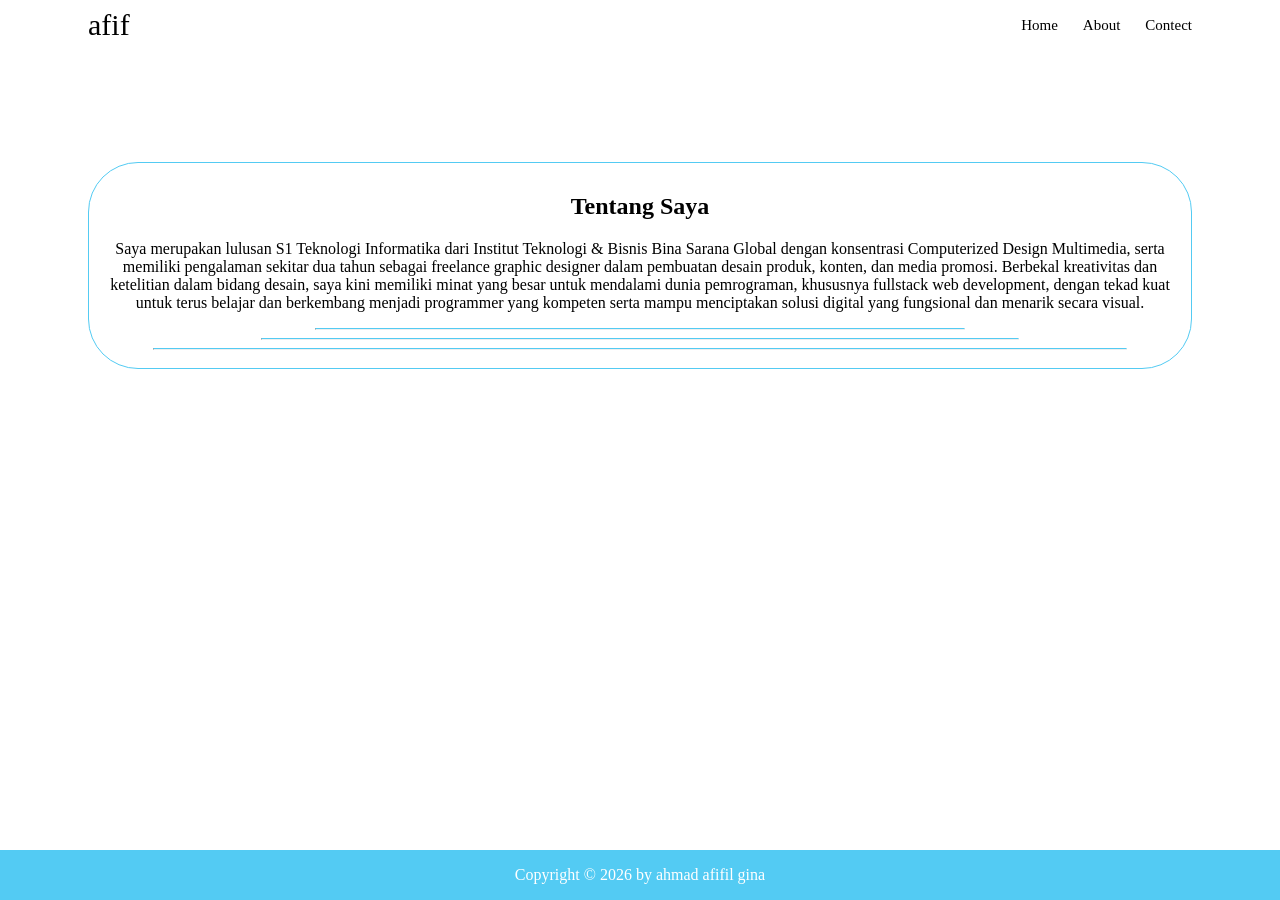
<file: index.html>
<!DOCTYPE html>
<html lang="en">
<head>
    <meta charset="UTF-8">
    <meta name="viewport" content="width=device-width, initial-scale=1.0">
     <link rel="stylesheet" href="aboutStyle.css">
    <title>Portofolio</title>
</head>
<body>
    <header>
        <section>
            <nav>
         <div class="container">
        <div class="logo">afif</div>
    <div class="menu">
        <a href="latihan1.html">Home</a>
        <a href="about.html">About</a>
        <a href="contact.html">Contect</a>
    </div>
    </div>
            </nav>
        </section>
    </header>

    <section>
        <div class="teks">
    <h2>Tentang Saya</h2>
    <p class="teksDalam">Saya merupakan lulusan S1 Teknologi Informatika dari Institut Teknologi & Bisnis Bina
        Sarana Global dengan konsentrasi Computerized Design Multimedia, serta memiliki
        pengalaman sekitar dua tahun sebagai freelance graphic designer dalam pembuatan
        desain produk, konten, dan media promosi. Berbekal kreativitas dan ketelitian dalam
        bidang desain, saya kini memiliki minat yang besar untuk mendalami dunia pemrograman,
        khususnya fullstack web development, dengan tekad kuat untuk terus belajar dan
        berkembang menjadi programmer yang kompeten serta mampu menciptakan solusi
        digital yang fungsional dan menarik secara visual.
    </p>
    
        <hr class="solid">
        <hr class="solid1">
        <hr class="solid2">
</div>
    </section>

    <footer>
        <div class="bawah">
    <p class="bawah1">Copyright &copy; 2026 by ahmad afifil gina</p>

</div>
    </footer>
</body>
</html>
</file>
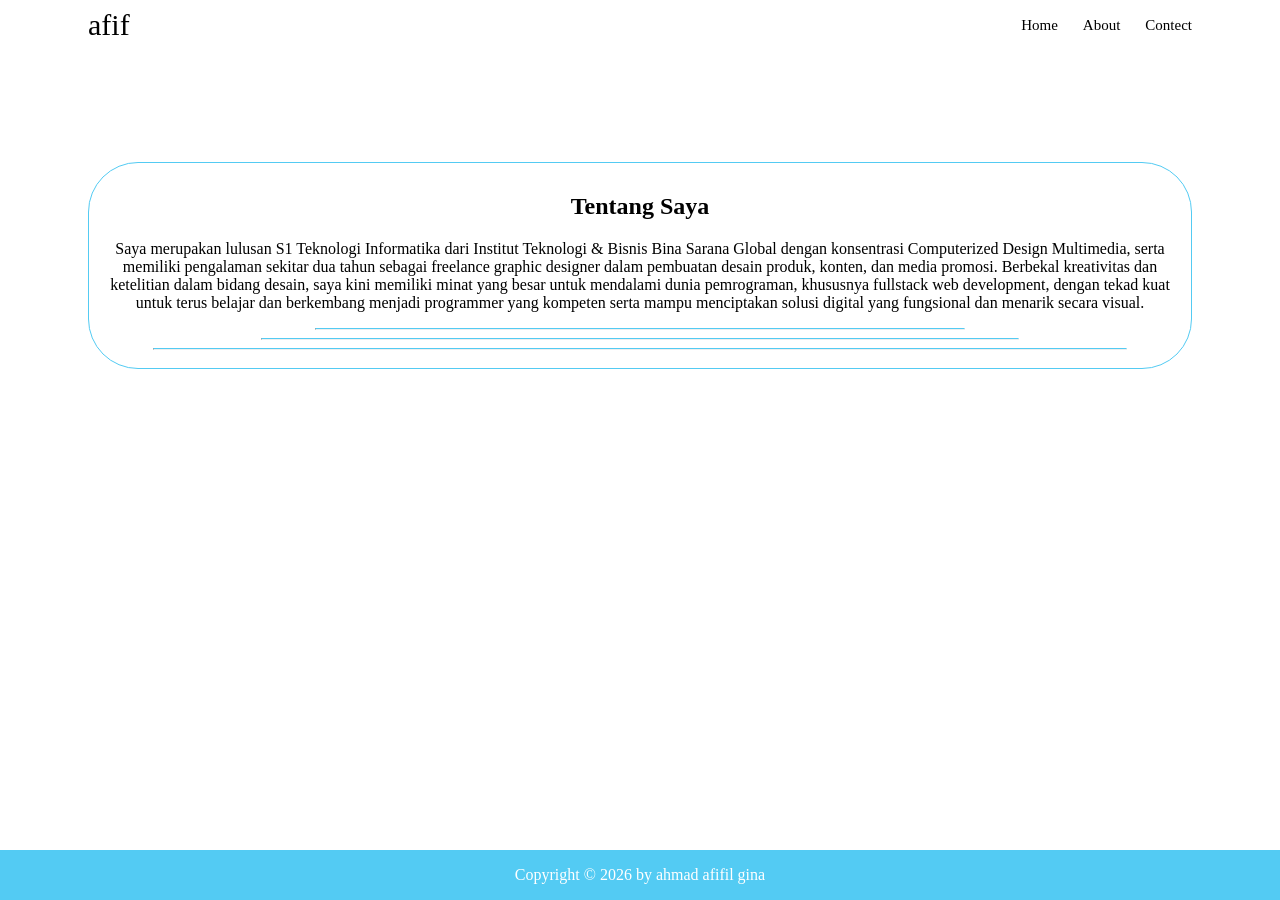
<file: about.html>
<!DOCTYPE html>
<html lang="en">
<head>
    <meta charset="UTF-8">
    <meta name="viewport" content="width=device-width, initial-scale=1.0">
    <link rel="stylesheet" href="aboutStyle.css">
    <title>Document</title>
</head>
<body>
    <div class="container">
    <div class="logo">afif</div>
    <div class="menu">
        <a href="latihan1.html">Home</a>
        <a href="about.html">About</a>
        <a href="contact.html">Contect</a>
</div>
</div>

<div class="teks">
    <h2>Tentang Saya</h2>
    <p class="teksDalam">Saya merupakan lulusan S1 Teknologi Informatika dari Institut Teknologi & Bisnis Bina
        Sarana Global dengan konsentrasi Computerized Design Multimedia, serta memiliki
        pengalaman sekitar dua tahun sebagai freelance graphic designer dalam pembuatan
        desain produk, konten, dan media promosi. Berbekal kreativitas dan ketelitian dalam
        bidang desain, saya kini memiliki minat yang besar untuk mendalami dunia pemrograman,
        khususnya fullstack web development, dengan tekad kuat untuk terus belajar dan
        berkembang menjadi programmer yang kompeten serta mampu menciptakan solusi
        digital yang fungsional dan menarik secara visual.
    </p>
    
        <hr class="solid">
        <hr class="solid1">
        <hr class="solid2">
</div>

<div class="bawah">
    <p class="bawah1">Copyright &copy; 2026 by ahmad afifil gina</p>

</div>

</body>
</html>
</file>
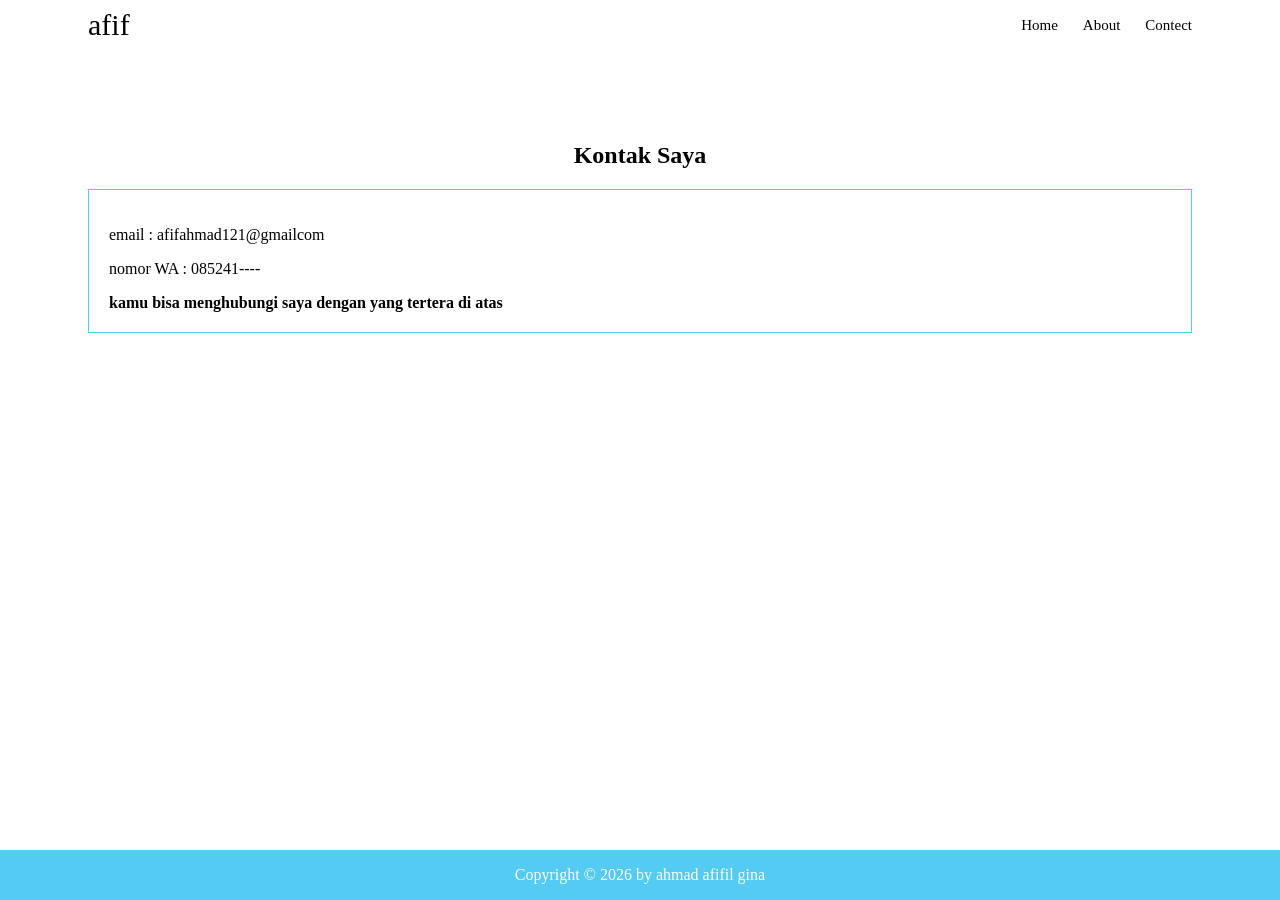
<file: contact.html>
<!DOCTYPE html>
<html lang="en">
<head>
    <meta charset="UTF-8">
    <meta name="viewport" content="width=device-width, initial-scale=1.0">
    <link rel="stylesheet" href="contactStyle.css">
    <title>Document</title>
</head>
<body>
    <div class="container">
    <div class="logo">afif</div>
    <div class="menu">
        <a href="latihan1.html">Home</a>
        <a href="about.html">About</a>
       
        <a href="contact.html">Contect</a>
</div>
</div>

<div class="kontak">

    <h2 class="kontak1">Kontak Saya</h2>
    <div class="container1">
    <p>email     : afifahmad121@gmailcom</p>
    <p>nomor WA  : 085241----</p>
    <b>kamu bisa menghubungi saya dengan yang tertera di atas</b>
</div>

<div class="bawah">
    <p class="bawah1">Copyright &copy; 2026 by ahmad afifil gina</p>

</div>
</body>
</html>
</file>
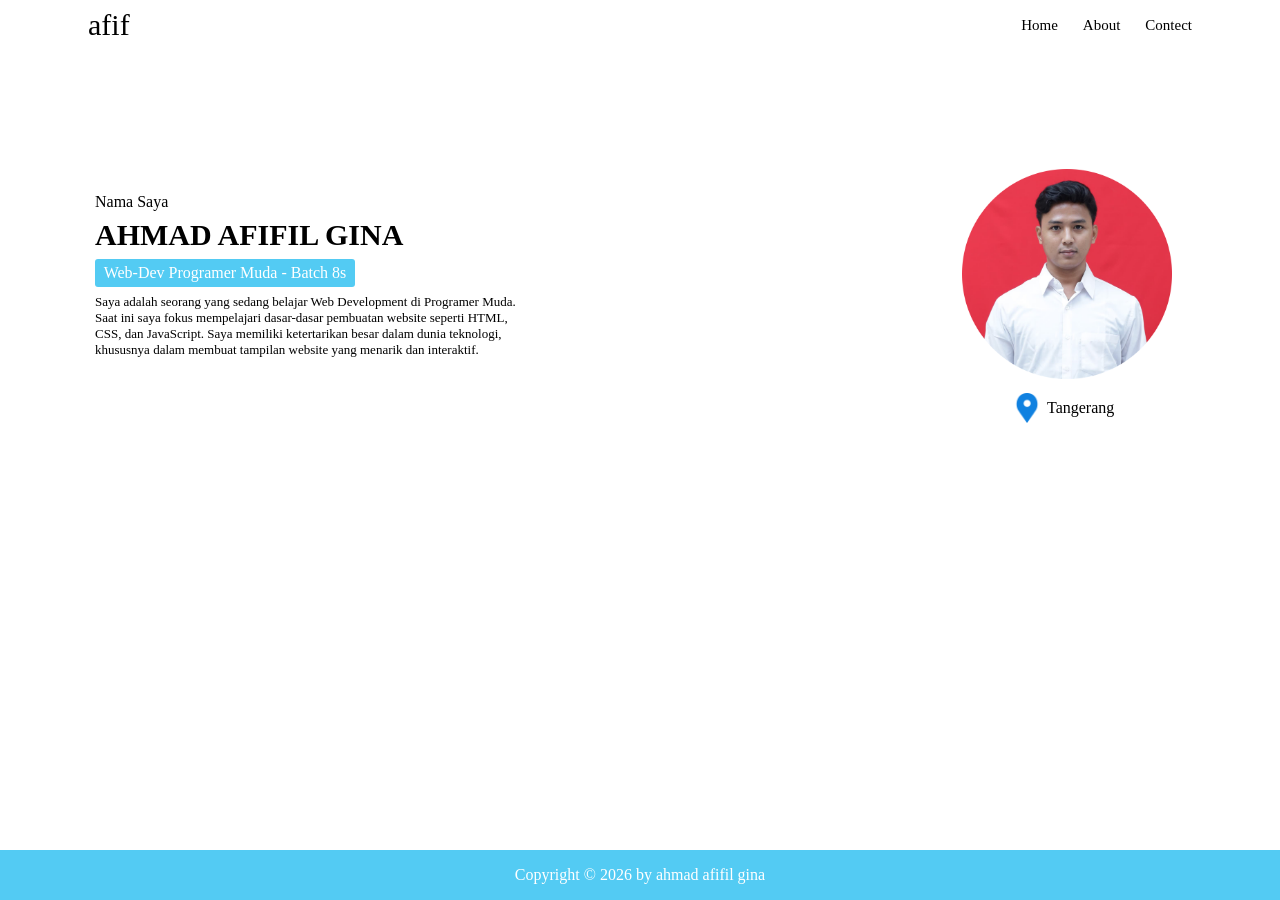
<file: latihan1.html>
<!DOCTYPE html>
<html lang="en">
<head>
    <meta charset="UTF-8">
    <meta name="viewport" content="width=device-width, initial-scale=1.0">
    <link rel="stylesheet" href="style.css">
    <title>TUGAS1</title>
</head>
<body>
   
<div class="container">
    <div class="logo">afif</div>
    <div class="menu">
        <a href="latihan1.html">Home</a>
        <a href="about.html">About</a>
        <a href="contact.html">Contect</a>
</div>
</div>

<div class="container2">
    <div class="tentangSaya">
        <p class="nama">Nama Saya </p>
        <h3 class="isiNama">AHMAD AFIFIL GINA</h3>
        <p class="penjelasan">Web-Dev Programer Muda - Batch 8s</p>
        <p class="penjelasan1">Saya adalah seorang yang sedang belajar Web Development di Programer Muda.<br> Saat ini saya fokus mempelajari dasar-dasar pembuatan website seperti HTML,<br> CSS, dan JavaScript. Saya memiliki ketertarikan besar dalam dunia teknologi,<br> khususnya dalam membuat tampilan website yang menarik dan interaktif.</p>
    </div>
    <div class="foto">
        <img class="foto2" src="asset/121.png" alt="">
    <div class="tempat">
        <img class="lokasi1" src="/asset/lokasi1.png" alt="">
        <p class="tangerang">Tangerang</p>
    </div>
    </div>
</div>

<div class="bawah">
    <p class="bawah1">Copyright &copy; 2026 by ahmad afifil gina</p>

</div>

</body>
</html>
</file>
<file: aboutStyle.css>
.container {
        display: flex;
        justify-content: space-between; /* kiri & kanan */
        align-items: center;
    }

    .menu{
    padding-right: 80px;
    font-size: 15px;
        display: flex;
        gap: 25px;
    }

    .menu a{
        color: black;
        text-decoration: none;
    }

    .menu a:hover{
    color: #53CBF3;
    }

    .logo {
        padding-left: 80px;
        font-size: 30px;
    }

    .teks{
        border: 1px solid #53CBF3;
        border-radius: 50px;
        text-align: center;
        margin-top: 120px;
        margin-right: 80px;
        margin-left: 80px;
        padding-bottom: 15px;
        padding: 10px;
         
     
    }

    .solid{
    
         border-top: 1px solid #53CBF3;
         margin-left: 20%;
         margin-right: 20%;
 }

 .solid1{
    border-top: 1px solid #53CBF3;
      margin-left: 15%;
         margin-right: 15%;

 }

  .solid2{
    border-top: 1px solid #53CBF3;
      margin-left: 5%;
         margin-right: 5%;

 }

     .bawah{
        background-color: #53CBF3;
        width: 100%;
        text-align: center;
        position: absolute;
        bottom: 0;
        left: 50%;
        transform: translateX(-50%);
    }

    .bawah1{
        color: white;
    }
</file>
<file: contactStyle.css>
.container {
        display: flex;
        justify-content: space-between; /* kiri & kanan */
        align-items: center;
    }

    .menu{
    padding-right: 80px;
    font-size: 15px;
        display: flex;
        gap: 25px;
    }

    .menu a{
        color: black;
        text-decoration: none;
    }

    .menu a:hover{
    color: #53CBF3;
    }

    .logo {
        padding-left: 80px;
        font-size: 30px;
    }

    .kontak1{
        text-align: center;
        margin-top: 100px;
    }

    .container1{
        border: 1px solid #53CBF3;
        margin-top: 20px ;
        margin-left: 80px;
        margin-right: 80px;
        padding: 20px;
    }

     .bawah{
        background-color: #53CBF3;
        width: 100%;
        text-align: center;
        position: absolute;
        bottom: 0;
        left: 50%;
        transform: translateX(-50%);
    }

    .bawah1{
        color: white;
    }
</file>
<file: style.css>
.container {
        /* border: 1px solid black;
        background-color: yellow; */
        display: flex;
        justify-content: space-between; /* kiri & kanan */
        align-items: center;
    }

    .menu{
    padding-right: 80px;
    font-size: 15px;
        display: flex;
        gap: 25px;
    }

    .menu a{
        color: black;
        text-decoration: none;
    }

    .menu a:hover{
    color: #53CBF3;
    }

    .logo {
        padding-left: 80px;
        font-size: 30px;
    }

    .container2{
        /* background-color: aqua; */
        /* border: 2px solid; */
        margin-top: 10%;
        display: flex;
        justify-content: space-between; /* kiri & kanan */
        align-items: center;
    }

    .tentangSaya{
        border-radius: 1px solid;
        padding-left: 80px;
        margin-top: -50px;
    }

    .isiNama{
        font-size: 30px;
    }

    .penjelasan1{
        font-size: 13px;
    }

    .penjelasan{
        background-color: #53CBF3;
        color: white;
        border-radius: 3px ;
        padding: 5px;
        text-align: center;
        width: 250px;
        height: 30px 20px;
        
    }

    .isiNama ,.penjelasan ,.penjelasan1, .nama{
        margin: 7px;
    }

    .foto{
        margin-top: 1px;
        margin-right: 50px auto;
        padding-right: 20px;
        
    }
    .foto2{
        /* border: 1px solid; */
        width: 210px;
        margin-right: 60px ;
        padding-right: 20px;
        margin-bottom: auto;        
    }

    .tempat {
        display: flex;
        gap: 5px;
        align-items: center;
        margin-left: 50px;

    }
    .lokasi1{
        width: 30px;
        height: 30px;
    }

    .bawah{
        background-color: #53CBF3;
        width: 100%;
        text-align: center;
        position: absolute;
        bottom: 0;
        left: 50%;
        transform: translateX(-50%);
    }

    .bawah1{
        color: white;
    }
</file>
